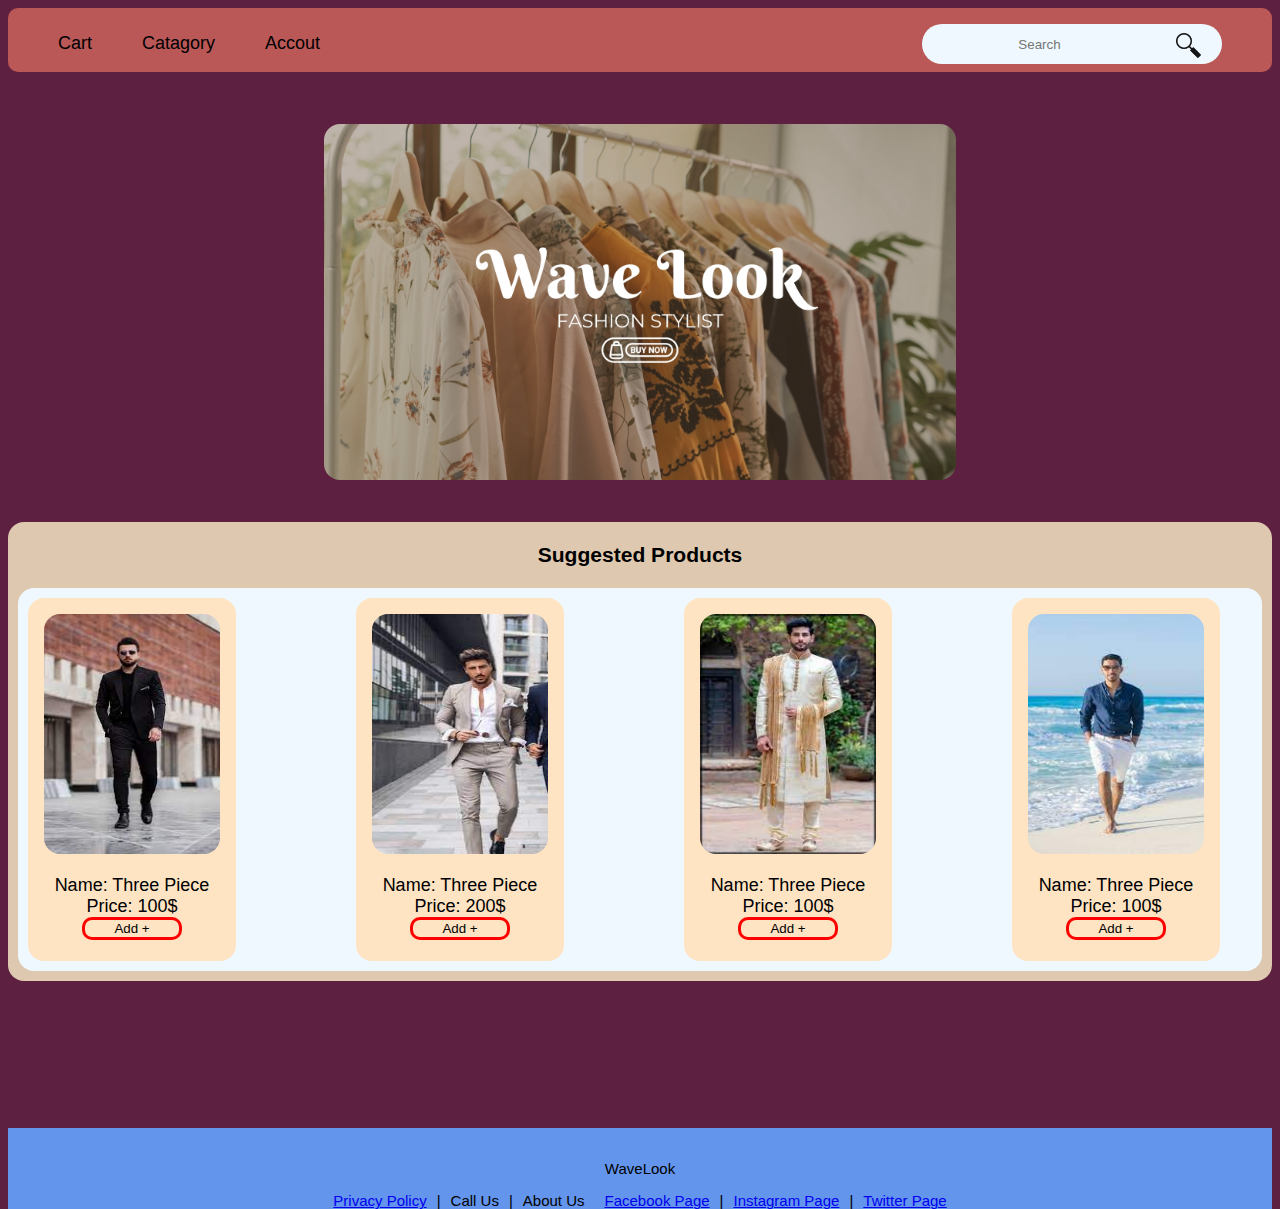
<file: afterLogin.html>
<!DOCTYPE html>
<html lang="en">
<head>
    <meta charset="UTF-8">
    <meta name="viewport" content="width=device-width, initial-scale=1.0">
    <link rel="icon" href="img\decoration\WaveLookLogo.png">
    <link rel="stylesheet" href="css/afterLogin.css">
    <title>WaveLook-Home</title>
</head>
<body>
    <div class="head">
        <div class="details">
            <div>
                Cart
            </div>
            <div>
                Catagory
            </div>
            <div>
                Accout
            </div>
            <div>
            </div>
        </div>    
            <div class="searchdiv">
                <form>
                    <input type="search" placeholder="Search">
                    <button type="submit">
                        <img src="img\decoration\searchicon.png">
                    </button>
                </form>
            </div>
        </div>
        <br><br>
    <div class="ad">
        <img src="img\decoration\WaveLookBanner.jpg" alt="Ad Not Found">
    </div>
    <br><br>
    <div class="productSection">
        <h3>Suggested Products</h3>
        <div class="products2 products">
            <div>
                <img src="img/male/product1.jpg" alt="Img Not Found"><br>
                Name: Three Piece <br>
                Price: 100$ <br>
                <button>Add +</button><br><br>
            </div>
            <div>
                <img src="img/male/product2.jpg" alt="Img Not Found"><br>
                Name: Three Piece <br>
                Price: 200$ <br>
                <button>Add +</button><br><br>
            </div>
            <div>
                <img src="img/male/product3.jpg" alt="Img Not Found"><br>
                Name: Three Piece <br>
                Price: 100$ <br>
                <button>Add +</button><br><br>
            </div>
            <div>
                <img src="img/male/product5.jpg" alt="Img Not Found"><br>
                Name: Three Piece <br>
                Price: 100$ <br>
                <button>Add +</button><br><br>
            </div>
            <div>
                <img src="img/male/product6.jpg" alt="Img Not Found"><br>
                Name: Three Piece <br>
                Price: 100$ <br>
                <button>Add +</button><br><br>
            </div>
            <div>
                <img src="img/male/product7.jpg" alt="Img Not Found"><br>
                Name: Three Piece <br>
                Price: 100$ <br>
                <button>Add +</button><br><br>
            </div>
        </div>
    </div>

    <br><br><br><br><br><br><br>
    <div class="footer">
        <br>
        <p>WaveLook</p>
        <div class="footer-links">
            <a href="PrivacyPolicy.html">Privacy Policy</a>
            <span>|</span>
            <span>Call Us</span>
            <span>|</span>
            <span>About Us</span>
            <br>
            <a href="https://www.facebook.com/WaveLook.Partners">Facebook Page</a>
            <span>|</span>
            <a href="#">Instagram Page</a>
            <span>|</span>
            <a href="#">Twitter Page</a>
        </div>
    </div>
    <script src="js\index1.js"></script>
</body>
</html>
</file>
<file: css/afterLogin.css>
body {
    font-size: large;
    font-family: "Lato", sans-serif;
    background-color: rgb(94, 32, 65);
    display: flex;
    flex-direction: column;
    place-items: center;
}
img{
    border-radius: 1rem;
}

.head {
    background-color: rgb(186, 88, 88);
    border-radius: 10px;
    display: flex;
    margin-left: 0;
    margin-bottom: 10px;
    justify-content: space-between;
    width: 100%;
    height: 4rem;
    position: relative;
}
.details {
    margin: 25px;
    margin-left: 50px;
    display: flex;
    gap: 30px;
}

.details{
    display: flex;
    flex-direction: row;
    gap: 50px;
}
.searchdiv {
    width: 300px;
    height: 40px;
    background-color: aliceblue;
    margin-top: 16px;
    margin-bottom: 15px;
    margin-right: 50px;
    border-radius: 2rem;
}
.searchdiv form {
    display: flex;
    margin-top: 0;
}

.searchdiv button img {
    border-radius: 0;
    margin-top: 6px;
    margin-right: 15px;
    height: 25px;
}

.searchdiv input {
    height: 40px;
    width: 100%;
}

.searchdiv input,
button {
    text-align: center;
    border-radius: 2rem;
    border: none;
    outline: none;
    background: transparent;
}

.searchdiv button {
    height: 40px;
}

.ad{
    border-radius: 1rem;
    width: 50%;
    display: flex;
    flex-direction: column;
    justify-content: center;
}
.productSection {
    background-color: rgb(222, 201, 176);
    width: 100%;
    border-radius: 1rem;
    text-align: center;
}

.products {
    display: flex;
    flex-direction: row;
    gap: 100px;
    background-color: aliceblue;
    border-radius: 1rem;
    overflow-y: hidden;
    cursor: grab;
    margin: 10px;
}

.products div {
    margin: 10px;
    border-radius: 1rem;
    background-color: bisque;
    width: 50%;
}

.products div img {
    margin: 1rem;
    height: 15rem;
    width: 11rem;
}

.products div button {
    width: 100px;
    height: auto;
    border: 3px solid red;
    border-radius: 10px;
}
.footer {
    text-align: center;
    font-size: 15px;
    gap: 20px;
    height: 4rem;
    position: relative;
    background-color: cornflowerblue;
    width: 100%;
}

.footer-links {
    justify-content: center;
    display: flex;
    flex-direction: row;
    gap: 10px;
    background-color: cornflowerblue;
}

@media (max-width: 991px) {
    
    .head {
        background-color: rgb(186, 88, 88);
        border-radius: 10px;
        display: flex;
        flex-direction: column;
        align-items: center;
        margin-bottom: 50px;
    }
    .searchdiv{
        margin-right: 0;
    }
    .products {
        display: flex;
        flex-direction: row;
        gap: 100px;
        background-color: aliceblue;
        border-radius: 1rem;
        overflow-y: hidden;
        cursor: grab;
        margin: 10px;
    }
    .products div {
        margin-left: 10px;
        width: 1000px;
    }
    .products div img {
        margin: 1rem ;
        height: 200px;
        width: 150px; 
    }
    .products div button {
        width: 100px;
        height: auto;
        border: 3px solid red;
        border-radius: 10px;
    }
}
</file>
